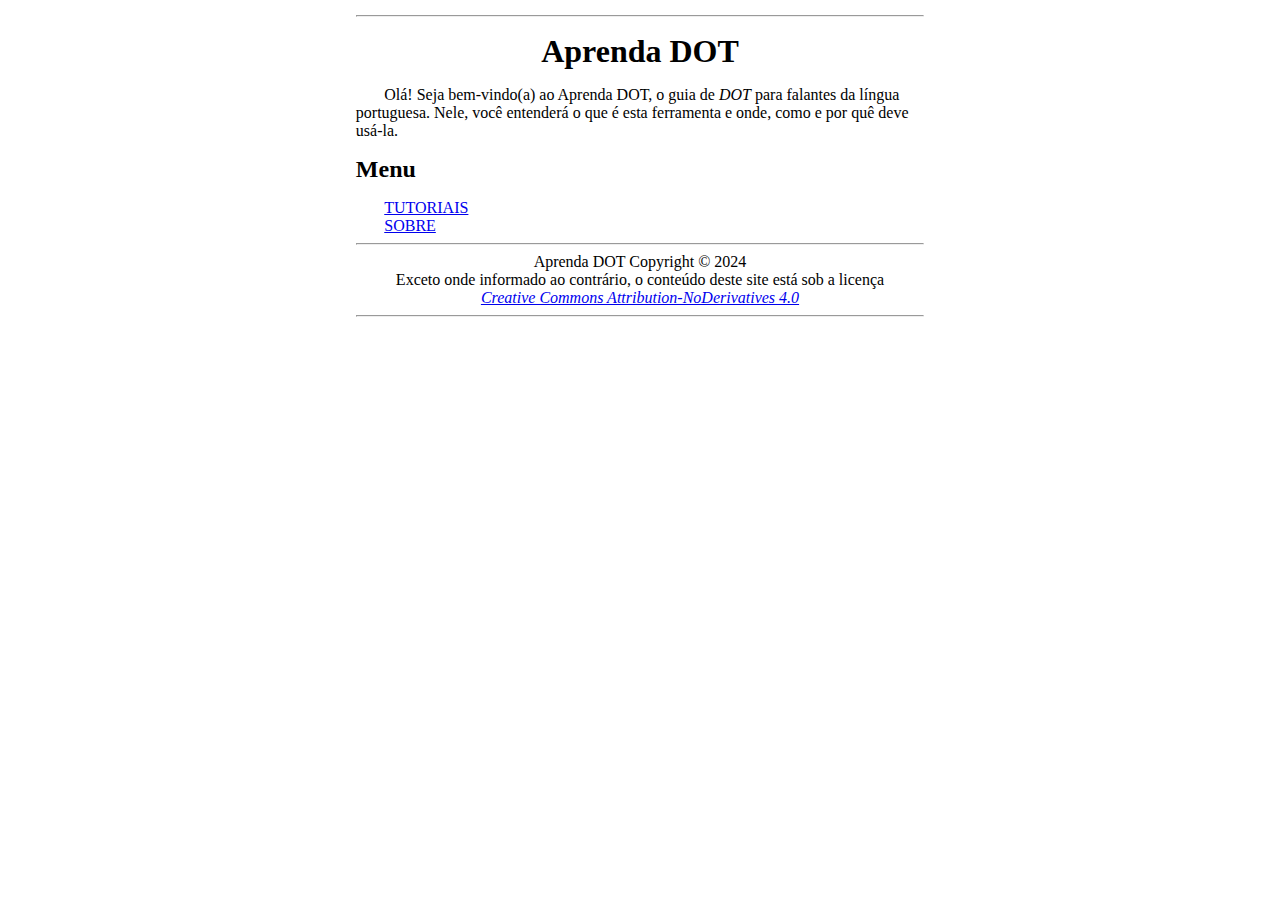
<file: index.html>
<!DOCTYPE html>
<html lang="pt-BR">
<head>
<meta charset="utf-8" />
<meta name="viewport" content="width=device-width,initial-scale=1" />
<meta name="author" content="Gabriel Proença Alves" />
<link rel="stylesheet" href="./styles/simples.css" />
<title>Aprenda DOT | Início</title>
</head>
<body>
<hr/>
<article>
<h1 id="aprenda-dot">Aprenda DOT</h1>
<p>Olá! Seja bem-vindo(a) ao Aprenda DOT, o guia de <em>DOT</em> para falantes da língua portuguesa.
Nele, você entenderá o que é esta ferramenta e onde, como e por quê deve usá-la.</p>
<h2 id="menu">Menu</h2>
<p><a href="./tutoriais/">TUTORIAIS</a></p>
<p><a href="./sobre/">SOBRE</a></p>
</article>
<footer>
<hr/>
<p>Aprenda DOT Copyright © 2024</p>
<p>Exceto onde informado ao contrário, o conteúdo deste site está sob a licença</p>
<p><em><a href="https://creativecommons.org/licenses/by-nd/4.0/deed">Creative Commons Attribution-NoDerivatives 4.0</a></em></p>
<hr/>
</footer>
</body>
</html>
</file>
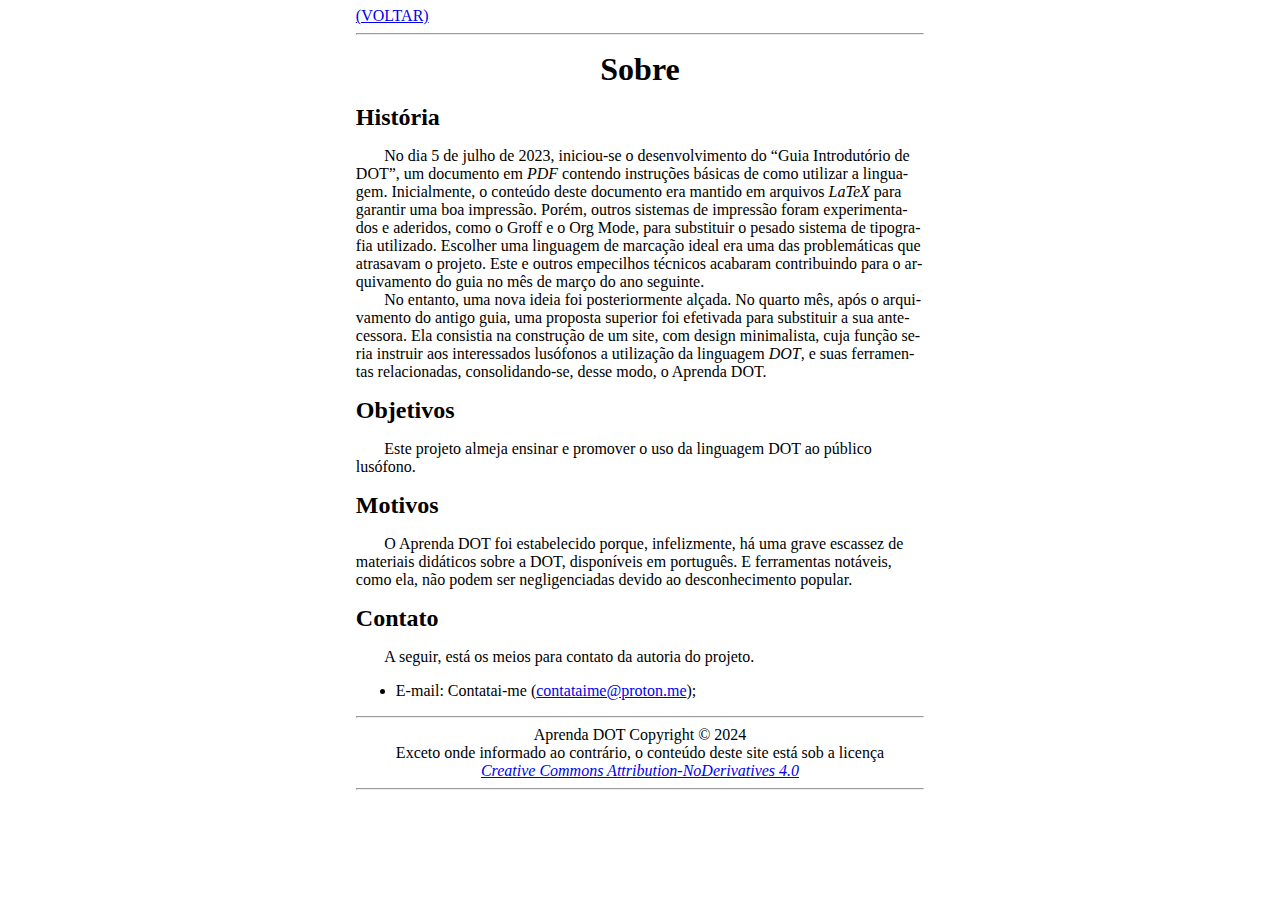
<file: sobre/index.html>
<!DOCTYPE html>
<html lang="pt-BR">
<head>
<meta charset="utf-8" />
<meta name="viewport" content="width=device-width,initial-scale=1" />
<meta name="author" content="Gabriel Proença Alves" />
<link rel="stylesheet" href="../styles/simples.css" />
<title>Aprenda DOT | Sobre</title>
</head>
<body>
<nav>
<a href="..">(VOLTAR)</a>
</nav>
<hr/>
<article>
<h1 id="sobre">Sobre</h1>
<h2 id="histria">História</h2>
<p>No dia 5 de julho de 2023, iniciou-se o desenvolvimento do &#8220;Guia Introdutório de DOT&#8221;, um documento em <em>PDF</em> contendo instruções básicas de como utilizar a linguagem. Inicialmente, o conteúdo deste documento era mantido em arquivos <em>LaTeX</em> para garantir uma boa impressão. Porém, outros sistemas de impressão foram experimentados e aderidos, como o Groff e o Org Mode, para substituir o pesado sistema de tipografia utilizado. Escolher uma  linguagem de marcação ideal era uma das problemáticas que atrasavam o projeto. Este e outros empecilhos técnicos acabaram contribuindo para o arquivamento do guia no mês de março do ano seguinte.</p>
<p>No entanto, uma nova ideia foi posteriormente alçada. No quarto mês, após o arquivamento do antigo guia, uma proposta superior foi efetivada para substituir a sua antecessora. Ela consistia na construção de um site, com design minimalista, cuja função seria instruir aos interessados lusófonos a utilização da linguagem <em>DOT</em>, e suas ferramentas relacionadas, consolidando-se, desse modo, o Aprenda DOT.</p>
<h2 id="objetivos">Objetivos</h2>
<p>Este projeto almeja ensinar e promover o uso da linguagem DOT ao público lusófono.</p>
<h2 id="motivos">Motivos</h2>
<p>O Aprenda DOT foi estabelecido porque, infelizmente, há uma grave escassez de materiais didáticos sobre a DOT, disponíveis em português. E ferramentas notáveis, como ela, não podem ser negligenciadas devido ao desconhecimento popular.</p>
<h2 id="contato">Contato</h2>
<p>A seguir, está os meios para contato da autoria do projeto.</p>
<ul>
<li>E-mail: Contatai-me (<a href="mailto:contataime@proton.me">contataime@proton.me</a>);</li>
</ul>
</article>
<footer>
<hr/>
<p>Aprenda DOT Copyright © 2024</p>
<p>Exceto onde informado ao contrário, o conteúdo deste site está sob a licença</p>
<p><em><a href="https://creativecommons.org/licenses/by-nd/4.0/deed">Creative Commons Attribution-NoDerivatives 4.0</a></em></p>
<hr/>
</footer>
</body>
</html>
</file>
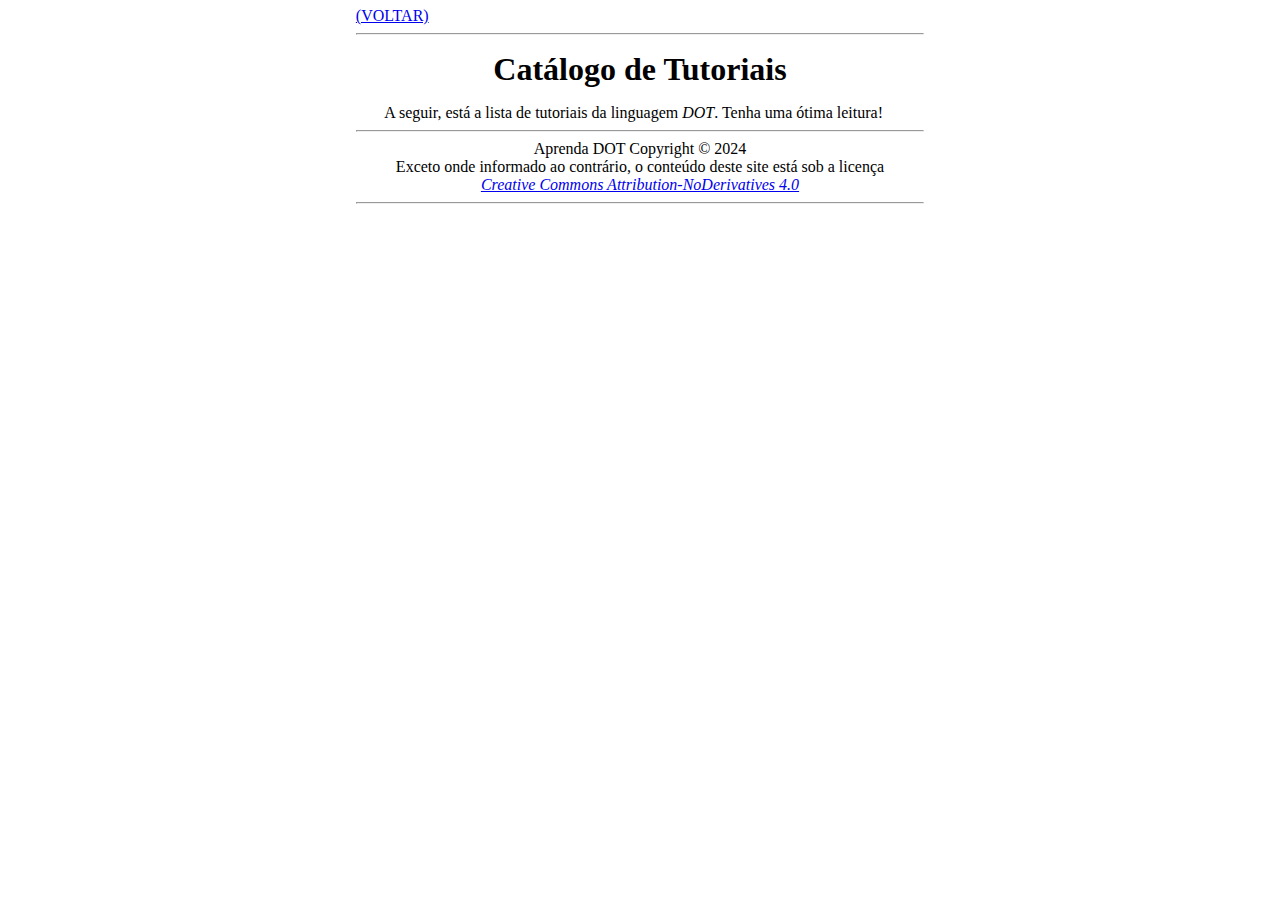
<file: tutoriais/index.html>
<!DOCTYPE html>
<html lang="pt-BR">
<head>
<meta charset="utf-8" />
<meta name="viewport" content="width=device-width,initial-scale=1" />
<meta name="author" content="Gabriel Proença Alves" />
<link rel="stylesheet" href="../styles/simples.css" />
<title>Aprenda DOT | Tutoriais</title>
</head>
<body>
<nav>
<a href="..">(VOLTAR)</a>
</nav>
<hr/>
<article>
<h1 id="catlogo-de-tutoriais">Catálogo de Tutoriais</h1>
<p>A seguir, está a lista de tutoriais da linguagem <em>DOT</em>. Tenha uma ótima leitura!</p>
</article>
<footer>
<hr/>
<p>Aprenda DOT Copyright © 2024</p>
<p>Exceto onde informado ao contrário, o conteúdo deste site está sob a licença</p>
<p><em><a href="https://creativecommons.org/licenses/by-nd/4.0/deed">Creative Commons Attribution-NoDerivatives 4.0</a></em></p>
<hr/>
</footer>
</body>
</html>
</file>
<file: styles/simples.css>
/*
	Para garantir a compatibilidade entre este estilo e navegadores antigos, as
	unidades de medida do css consideradas "modernas" serão substituídas por
	alternativas semelhantes.
	Em vez de ch, por exemplo, usaremos a expressão f(x) = x * 0.444em, em que x
	é largura da quantidade desejada de caracteres.
*/

body {
	max-width: calc(80 * 0.444em);
	margin: auto;
	padding: 0.444em;
	font-size: 12pt;
	hyphens: auto;
}

article p {
	text-indent: calc(4 * 0.444em);
}

h1, h2, h3, h4, h5, h6 {
	margin: 12pt 0;
}

p {
	margin: 0;
}

h1, footer {
  text-align: center;
}
</file>
